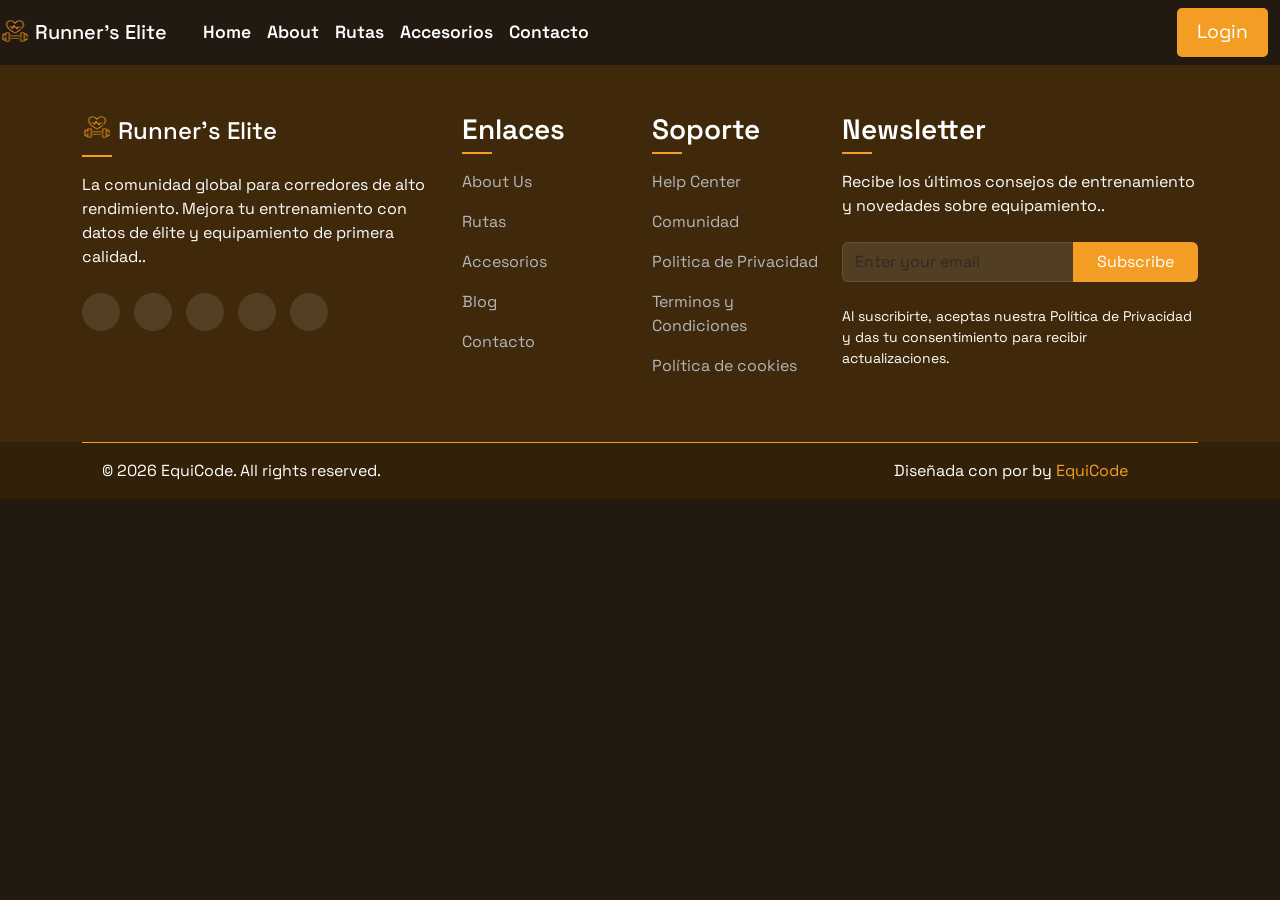
<file: about.html>
<!DOCTYPE html>
<html lang="en">
<head>
    <meta charset="UTF-8">
    <meta name="viewport" content="width=device-width, initial-scale=1.0">
        <link href="https://cdn.jsdelivr.net/npm/bootstrap@5.3.8/dist/css/bootstrap.min.css" rel="stylesheet"
        integrity="sha384-sRIl4kxILFvY47J16cr9ZwB07vP4J8+LH7qKQnuqkuIAvNWLzeN8tE5YBujZqJLB" crossorigin="anonymous">

    <link
        href="https://fonts.googleapis.com/css2?family=Orbitron:wght@400..900&family=Space+Grotesk:wght@300..700&display=swap"
        rel="stylesheet">

    <link rel="stylesheet" href="./css/styles.css">
    <title>About Us</title>
</head>
<body>
    
    </header id="header">



    <nav class="navbar navbar-expand-lg bg-body-tertiary">

        <div class="container-fluid-logo">
            <a class="navbar-brand" href="#">
                <img src="./asset/img/aptitud-fisica.png" alt="Logo" width="30" height="24"
                    class="d-inline-block align-text-top">
                <span class="title-span">Runner's Elite</span>
            </a>
        </div>


        <div class="container-fluid">
            <div class="collapse navbar-collapse" id="navbarSupportedContent">
                <ul class="navbar-nav me-auto mb-2 mb-lg-0">
                    <li class="nav-item">
                        <a class="nav-link" href="#">Home</a>
                    </li>
                    <li class="nav-item">
                        <a class="nav-link" href="#">About</a>
                    </li>
                    <li class="nav-item">
                        <a class="nav-link" href="#">Rutas</a>
                    </li>
                    <li class="nav-item">
                        <a class="nav-link" href="#">Accesorios</a>
                    </li>
                    <li class="nav-item">
                        <a class="nav-link" href="#">Contacto</a>
                </ul>
            </div>
            <div class="d-flex" role="button">
                <button class="btn-login" type="button" id="menu-toggle">Login</button>
            </div>
        </div>
    </nav>

    </header>

    <footer class="footer pt-5">
        <div class="container">
            <div class="row g-4">
                <!-- Company Info -->
                <div class="col-lg-4 col-md-6">
                    <div class="tittle-footer">
                        <a class="navbar-brand" href="#">
                            <img src="./asset/img/aptitud-fisica.png" alt="Logo" width="30" height="24"
                                class="d-inline-block align-text-top">
                            <span class="title-span">Runner's Elite</span>
                        </a>
                    </div>

                    <p class="mb-4">La comunidad global para corredores de alto rendimiento. Mejora tu entrenamiento con datos de élite y equipamiento de primera calidad..</p>



                    <div class="social-links mb-4">
                        <a href="#"><i class="fab fa-facebook-f"></i></a>
                        <a href="#"><i class="fab fa-twitter"></i></a>
                        <a href="#"><i class="fab fa-instagram"></i></a>
                        <a href="#"><i class="fab fa-linkedin-in"></i></a>
                        <a href="#"><i class="fab fa-youtube"></i></a>
                    </div>
                </div>

                <!-- Quick Links -->
                <div class="col-lg-2 col-md-6">
                    <h3 class="footer-title">Enlaces</h3>
                    <ul class="footer-links">
                        <li><a href="#">About Us</a></li>
                        <li><a href="#">Rutas</a></li>
                        <li><a href="#">Accesorios</a></li>
                        <li><a href="#">Blog</a></li>
                        <li><a href="#">Contacto</a></li>
                    </ul>
                </div>

                <!-- Support -->
                <div class="col-lg-2 col-md-6">
                    <h3 class="footer-title">Soporte</h3>
                    <ul class="footer-links">
                        <li><a href="#">Help Center</a></li>
                        <li><a href="#">Comunidad</a></li>
                        <li><a href="#">Politica de Privacidad</a></li>
                        <li><a href="#">Terminos y Condiciones</a></li>
                        <li><a href="#">Política de cookies</a></li>
                    </ul>
                </div>

                <!-- Newsletter -->
                <div class="col-lg-4 col-md-6">
                    <h3 class="footer-title">Newsletter</h3>
                    <p class="mb-4">Recibe los últimos consejos de entrenamiento y novedades sobre equipamiento..</p>
                    <form class="mb-4">
                        <div class="input-group">
                            <input type="email" class="form-control newsletter-input" placeholder="Enter your email">
                            <button class="btn btn-subscribe text-white" type="submit">Subscribe</button>
                        </div>
                    </form>
                    <p class="small">Al suscribirte, aceptas nuestra Política de Privacidad y das tu consentimiento para recibir actualizaciones.</p>
                </div>
            </div>
        </div>

        <!-- Footer Bottom -->
        <div class="footer-bottom mt-5">
            <div class="container">
                <div class=" footer-p row py-3">
                    <div class="col-md-6 text-center text-md-start">
                        <p class="mb-0">&copy; 2026 EquiCode. All rights reserved.</p>
                    </div>
                                        <div class="col-md-6 text-center text-md-end">
                        <p class="mb-0">Diseñada con por <i class="{} text-danger"></i> by <a href="#">EquiCode</a></p>
                    </div>

                </div>
            </div>
        </div>
    </footer>

    <script src="https://cdn.jsdelivr.net/npm/bootstrap@5.3.8/dist/js/bootstrap.bundle.min.js"
        integrity="sha384-FKyoEForCGlyvwx9Hj09JcYn3nv7wiPVlz7YYwJrWVcXK/BmnVDxM+D2scQbITxI"
        crossorigin="anonymous"></script>

</body>
</html>
</file>
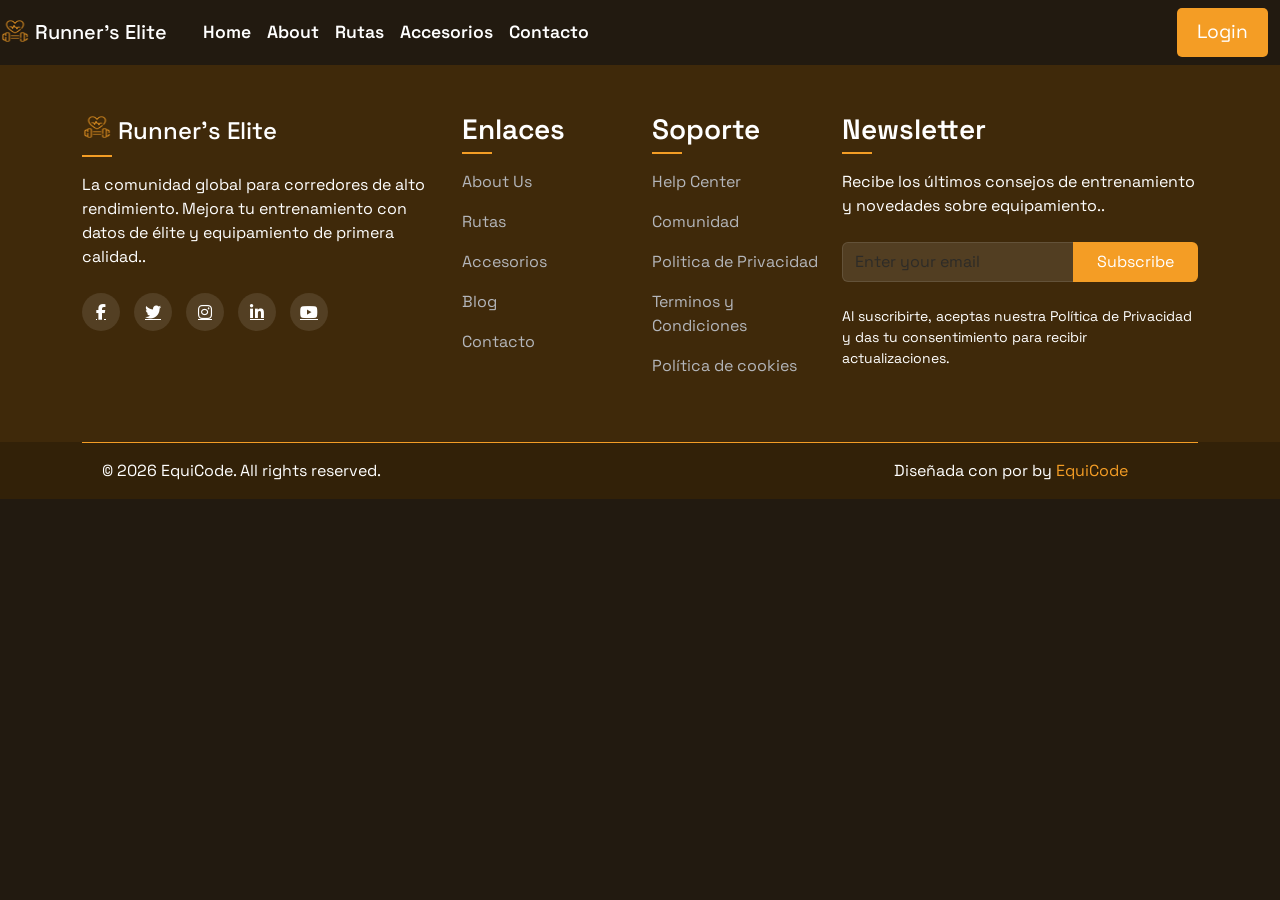
<file: accesorios.html>
<!DOCTYPE html>
<html lang="en">
<head>
    <meta charset="UTF-8">
    <meta name="viewport" content="width=device-width, initial-scale=1.0">

        <link rel="preconnect" href="https://fonts.googleapis.com">
    <link rel="preconnect" href="https://fonts.gstatic.com" crossorigin>

    <!--Libreria Booststrap  -->


    <link href="https://cdn.jsdelivr.net/npm/bootstrap@5.3.8/dist/css/bootstrap.min.css" rel="stylesheet"
        integrity="sha384-sRIl4kxILFvY47J16cr9ZwB07vP4J8+LH7qKQnuqkuIAvNWLzeN8tE5YBujZqJLB" crossorigin="anonymous">

    <!-- Google Font -->

    <link
        href="https://fonts.googleapis.com/css2?family=Orbitron:wght@400..900&family=Space+Grotesk:wght@300..700&display=swap"
        rel="stylesheet">

    <link rel="stylesheet" href="./css/styles.css">

    <!--Iconos Font awesome  -->

    <link rel="stylesheet" href="https://cdnjs.cloudflare.com/ajax/libs/font-awesome/6.7.2/css/all.min.css"
        integrity="sha512-Evv84Mr4kqVGRNSgIGL/F/aIDqQb7xQ2vcrdIwxfjThSH8CSR7PBEakCr51Ck+w+/U6swU2Im1vVX0SVk9ABhg=="
        crossorigin="anonymous" referrerpolicy="no-referrer" />



    <title>Document</title>
</head>
<body>
        </header id="header">



    <nav class="navbar navbar-expand-lg bg-body-tertiary">
        <div class="container-fluid-logo">
            <a class="navbar-brand" href="#">
                <img src="./asset/img/aptitud-fisica.png" alt="Logo" width="30" height="24"
                    class="d-inline-block align-text-top">
                <span class="title-span">Runner's Elite</span>
            </a>
        </div>


        <div class="container-fluid">
            <div class="collapse navbar-collapse" id="navbarSupportedContent">
                <ul class="navbar-nav me-auto mb-2 mb-lg-0">
                    <li class="nav-item">
                        <a class="nav-link" href="#">Home</a>
                    </li>
                    <li class="nav-item">
                        <a class="nav-link" href="#">About</a>
                    </li>
                    <li class="nav-item">
                        <a class="nav-link" href="#">Rutas</a>
                    </li>
                    <li class="nav-item">
                        <a class="nav-link" href="#">Accesorios</a>
                    </li>
                    <li class="nav-item">
                        <a class="nav-link" href="#">Contacto</a>
                </ul>
            </div>
            <div class="d-flex" role="button">
                <button class="btn-login" type="button" id="menu-toggle">Login</button>
            </div>
        </div>
    </nav>

    </header>




    <footer class="footer pt-5">
        <div class="container">
            <div class="row g-4">
                <!-- Company Info -->
                <div class="col-lg-4 col-md-6">
                    <div class="tittle-footer">
                        <a class="navbar-brand" href="#">
                            <img src="./asset/img/aptitud-fisica.png" alt="Logo" width="30" height="24"
                                class="d-inline-block align-text-top">
                            <span class="title-span">Runner's Elite</span>
                        </a>
                    </div>

                    <p class="mb-4">La comunidad global para corredores de alto rendimiento. Mejora tu entrenamiento con datos de élite y equipamiento de primera calidad..</p>
                    <div class="social-links mb-4">
                        <a href="#"><i class="fab fa-facebook-f"></i></a>
                        <a href="#"><i class="fab fa-twitter"></i></a>
                        <a href="#"><i class="fab fa-instagram"></i></a>
                        <a href="#"><i class="fab fa-linkedin-in"></i></a>
                        <a href="#"><i class="fab fa-youtube"></i></a>
                    </div>
                </div>

                <!-- Quick Links -->
                <div class="col-lg-2 col-md-6">
                    <h3 class="footer-title">Enlaces</h3>
                    <ul class="footer-links">
                        <li><a href="#">About Us</a></li>
                        <li><a href="#">Rutas</a></li>
                        <li><a href="#">Accesorios</a></li>
                        <li><a href="#">Blog</a></li>
                        <li><a href="#">Contacto</a></li>
                    </ul>
                </div>

                <!-- Support -->
                <div class="col-lg-2 col-md-6">
                    <h3 class="footer-title">Soporte</h3>
                    <ul class="footer-links">
                        <li><a href="#">Help Center</a></li>
                        <li><a href="#">Comunidad</a></li>
                        <li><a href="#">Politica de Privacidad</a></li>
                        <li><a href="#">Terminos y Condiciones</a></li>
                        <li><a href="#">Política de cookies</a></li>
                    </ul>
                </div>

                <!-- Newsletter -->
                <div class="col-lg-4 col-md-6">
                    <h3 class="footer-title">Newsletter</h3>
                    <p class="mb-4">Recibe los últimos consejos de entrenamiento y novedades sobre equipamiento..</p>
                    <form class="mb-4">
                        <div class="input-group">
                            <input type="email" class="form-control newsletter-input" placeholder="Enter your email">
                            <button class="btn btn-subscribe text-white" type="submit">Subscribe</button>
                        </div>
                    </form>
                    <p class="small">Al suscribirte, aceptas nuestra Política de Privacidad y das tu consentimiento para recibir actualizaciones.</p>
                </div>
            </div>
        </div>

        <!-- Footer Bottom -->
        <div class="footer-bottom mt-5">
            <div class="container">
                <div class=" footer-p row py-3">
                    <div class="col-md-6 text-center text-md-start">
                        <p class="mb-0">&copy; 2026 EquiCode. All rights reserved.</p>
                    </div>
                                        <div class="col-md-6 text-center text-md-end">
                        <p class="mb-0">Diseñada con por <i class="{} text-danger"></i> by <a href="#">EquiCode</a></p>
                    </div>

                </div>
            </div>
        </div>
    </footer>

</body>
</html>
</file>
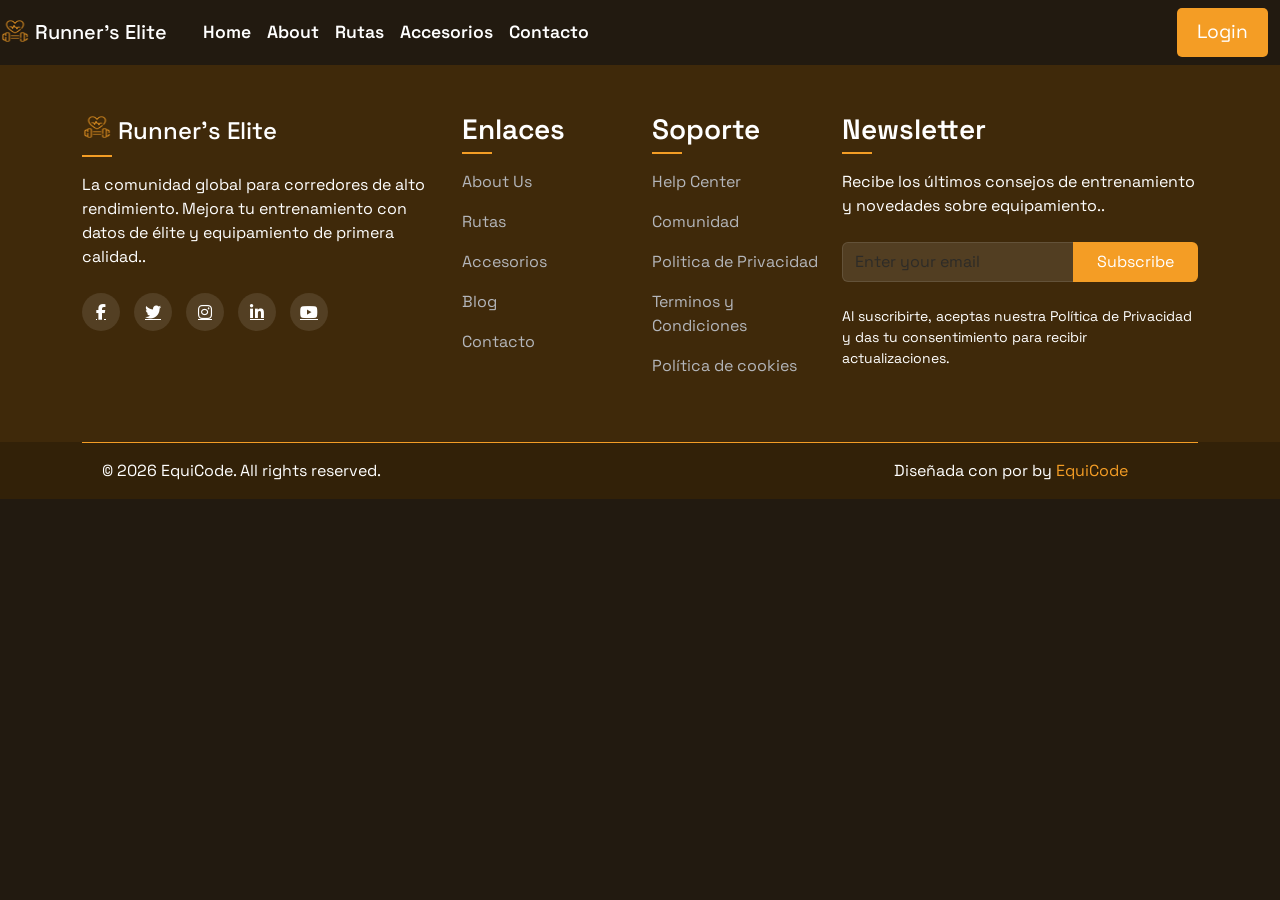
<file: Contacto.html>
<!DOCTYPE html>
<html lang="en">
<head>
    <meta charset="UTF-8">
    <meta name="viewport" content="width=device-width, initial-scale=1.0">
        <link rel="preconnect" href="https://fonts.googleapis.com">
    <link rel="preconnect" href="https://fonts.gstatic.com" crossorigin>

    <!--Libreria Booststrap  -->


    <link href="https://cdn.jsdelivr.net/npm/bootstrap@5.3.8/dist/css/bootstrap.min.css" rel="stylesheet"
        integrity="sha384-sRIl4kxILFvY47J16cr9ZwB07vP4J8+LH7qKQnuqkuIAvNWLzeN8tE5YBujZqJLB" crossorigin="anonymous">

    <!-- Google Font -->

    <link
        href="https://fonts.googleapis.com/css2?family=Orbitron:wght@400..900&family=Space+Grotesk:wght@300..700&display=swap"
        rel="stylesheet">

    <link rel="stylesheet" href="./css/styles.css">

    <!--Iconos Font awesome  -->

    <link rel="stylesheet" href="https://cdnjs.cloudflare.com/ajax/libs/font-awesome/6.7.2/css/all.min.css"
        integrity="sha512-Evv84Mr4kqVGRNSgIGL/F/aIDqQb7xQ2vcrdIwxfjThSH8CSR7PBEakCr51Ck+w+/U6swU2Im1vVX0SVk9ABhg=="
        crossorigin="anonymous" referrerpolicy="no-referrer" />



    <title>Document</title>
</head>
<body>
        </header id="header">



    <nav class="navbar navbar-expand-lg bg-body-tertiary">

        <div class="container-fluid-logo">
            <a class="navbar-brand" href="#">
                <img src="./asset/img/aptitud-fisica.png" alt="Logo" width="30" height="24"
                    class="d-inline-block align-text-top">
                <span class="title-span">Runner's Elite</span>
            </a>
        </div>


        <div class="container-fluid">
            <div class="collapse navbar-collapse" id="navbarSupportedContent">
                <ul class="navbar-nav me-auto mb-2 mb-lg-0">
                    <li class="nav-item">
                        <a class="nav-link" href="#">Home</a>
                    </li>
                    <li class="nav-item">
                        <a class="nav-link" href="#">About</a>
                    </li>
                    <li class="nav-item">
                        <a class="nav-link" href="#">Rutas</a>
                    </li>
                    <li class="nav-item">
                        <a class="nav-link" href="#">Accesorios</a>
                    </li>
                    <li class="nav-item">
                        <a class="nav-link" href="#">Contacto</a>
                </ul>
            </div>
            <div class="d-flex" role="button">
                <button class="btn-login" type="button" id="menu-toggle">Login</button>
            </div>
        </div>
    </nav>

    </header>




    <footer class="footer pt-5">
        <div class="container">
            <div class="row g-4">
                <!-- Company Info -->
                <div class="col-lg-4 col-md-6">
                    <div class="tittle-footer">
                        <a class="navbar-brand" href="#">
                            <img src="./asset/img/aptitud-fisica.png" alt="Logo" width="30" height="24"
                                class="d-inline-block align-text-top">
                            <span class="title-span">Runner's Elite</span>
                        </a>
                    </div>

                    <p class="mb-4">La comunidad global para corredores de alto rendimiento. Mejora tu entrenamiento con datos de élite y equipamiento de primera calidad..</p>



                    <div class="social-links mb-4">
                        <a href="#"><i class="fab fa-facebook-f"></i></a>
                        <a href="#"><i class="fab fa-twitter"></i></a>
                        <a href="#"><i class="fab fa-instagram"></i></a>
                        <a href="#"><i class="fab fa-linkedin-in"></i></a>
                        <a href="#"><i class="fab fa-youtube"></i></a>
                    </div>
                </div>

                <!-- Quick Links -->
                <div class="col-lg-2 col-md-6">
                    <h3 class="footer-title">Enlaces</h3>
                    <ul class="footer-links">
                        <li><a href="#">About Us</a></li>
                        <li><a href="#">Rutas</a></li>
                        <li><a href="#">Accesorios</a></li>
                        <li><a href="#">Blog</a></li>
                        <li><a href="#">Contacto</a></li>
                    </ul>
                </div>

                <!-- Support -->
                <div class="col-lg-2 col-md-6">
                    <h3 class="footer-title">Soporte</h3>
                    <ul class="footer-links">
                        <li><a href="#">Help Center</a></li>
                        <li><a href="#">Comunidad</a></li>
                        <li><a href="#">Politica de Privacidad</a></li>
                        <li><a href="#">Terminos y Condiciones</a></li>
                        <li><a href="#">Política de cookies</a></li>
                    </ul>
                </div>

                <!-- Newsletter -->
                <div class="col-lg-4 col-md-6">
                    <h3 class="footer-title">Newsletter</h3>
                    <p class="mb-4">Recibe los últimos consejos de entrenamiento y novedades sobre equipamiento..</p>
                    <form class="mb-4">
                        <div class="input-group">
                            <input type="email" class="form-control newsletter-input" placeholder="Enter your email">
                            <button class="btn btn-subscribe text-white" type="submit">Subscribe</button>
                        </div>
                    </form>
                    <p class="small">Al suscribirte, aceptas nuestra Política de Privacidad y das tu consentimiento para recibir actualizaciones.</p>
                </div>
            </div>
        </div>

        <!-- Footer Bottom -->
        <div class="footer-bottom mt-5">
            <div class="container">
                <div class=" footer-p row py-3">
                    <div class="col-md-6 text-center text-md-start">
                        <p class="mb-0">&copy; 2026 EquiCode. All rights reserved.</p>
                    </div>
                                        <div class="col-md-6 text-center text-md-end">
                        <p class="mb-0">Diseñada con por <i class="{} text-danger"></i> by <a href="#">EquiCode</a></p>
                    </div>

                </div>
            </div>
        </div>
    </footer>


</body>
</html>
</file>
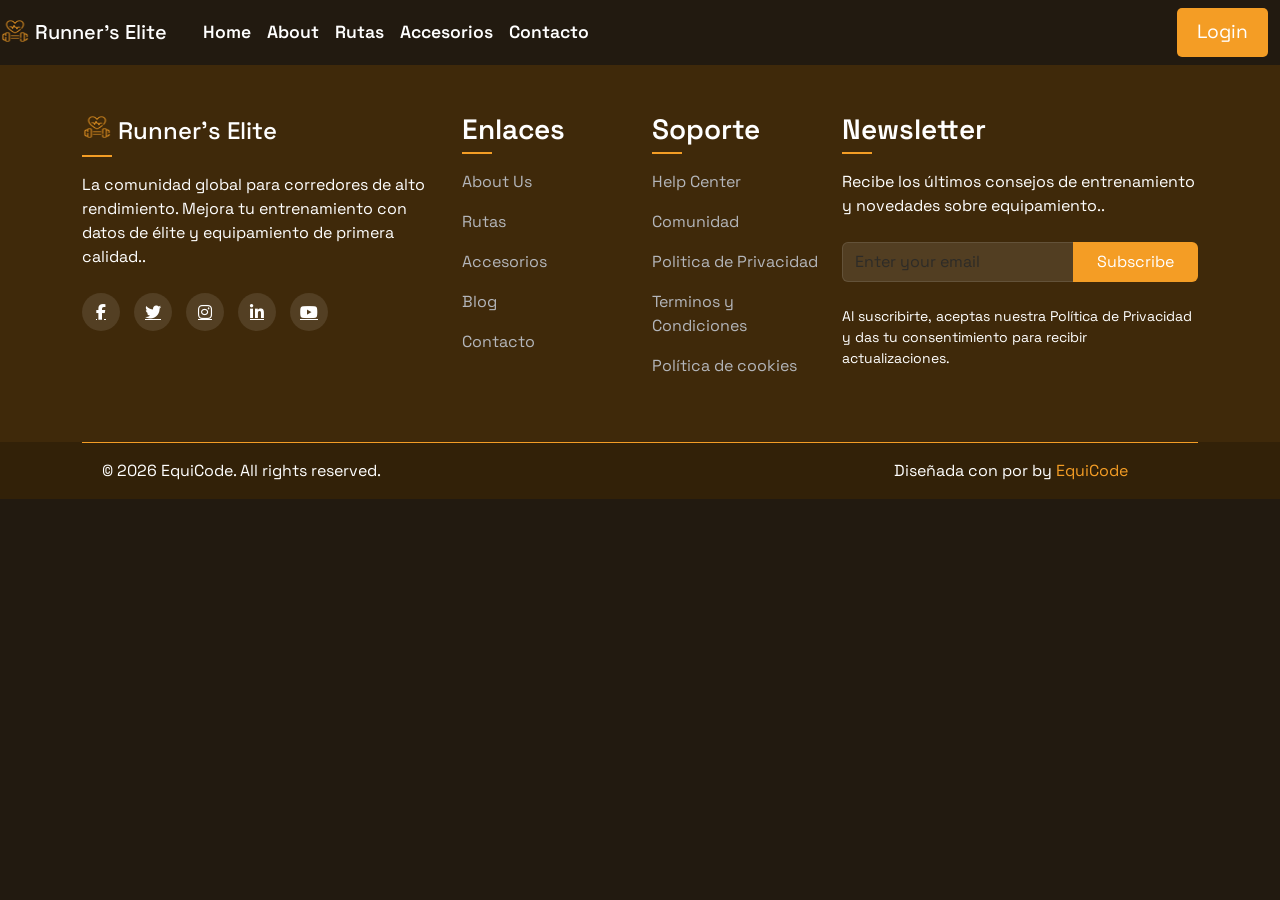
<file: Rutas.html>
<!DOCTYPE html>
<html lang="en">
<head>
    <meta charset="UTF-8">
    <meta name="viewport" content="width=device-width, initial-scale=1.0">

        <link rel="preconnect" href="https://fonts.googleapis.com">
    <link rel="preconnect" href="https://fonts.gstatic.com" crossorigin>

    <!--Libreria Booststrap  -->


    <link href="https://cdn.jsdelivr.net/npm/bootstrap@5.3.8/dist/css/bootstrap.min.css" rel="stylesheet"
        integrity="sha384-sRIl4kxILFvY47J16cr9ZwB07vP4J8+LH7qKQnuqkuIAvNWLzeN8tE5YBujZqJLB" crossorigin="anonymous">

    <!-- Google Font -->

    <link
        href="https://fonts.googleapis.com/css2?family=Orbitron:wght@400..900&family=Space+Grotesk:wght@300..700&display=swap"
        rel="stylesheet">

    <link rel="stylesheet" href="./css/styles.css">

    <!--Iconos Font awesome  -->

    <link rel="stylesheet" href="https://cdnjs.cloudflare.com/ajax/libs/font-awesome/6.7.2/css/all.min.css"
        integrity="sha512-Evv84Mr4kqVGRNSgIGL/F/aIDqQb7xQ2vcrdIwxfjThSH8CSR7PBEakCr51Ck+w+/U6swU2Im1vVX0SVk9ABhg=="
        crossorigin="anonymous" referrerpolicy="no-referrer" />

    <title>Document</title>
</head>
<body>

        </header id="header">



    <nav class="navbar navbar-expand-lg bg-body-tertiary">

        <div class="container-fluid-logo">
            <a class="navbar-brand" href="#">
                <img src="./asset/img/aptitud-fisica.png" alt="Logo" width="30" height="24"
                    class="d-inline-block align-text-top">
                <span class="title-span">Runner's Elite</span>
            </a>
        </div>


        <div class="container-fluid">
            <div class="collapse navbar-collapse" id="navbarSupportedContent">
                <ul class="navbar-nav me-auto mb-2 mb-lg-0">
                    <li class="nav-item">
                        <a class="nav-link" href="#">Home</a>
                    </li>
                    <li class="nav-item">
                        <a class="nav-link" href="#">About</a>
                    </li>
                    <li class="nav-item">
                        <a class="nav-link" href="#">Rutas</a>
                    </li>
                    <li class="nav-item">
                        <a class="nav-link" href="#">Accesorios</a>
                    </li>
                    <li class="nav-item">
                        <a class="nav-link" href="#">Contacto</a>
                </ul>
            </div>
            <div class="d-flex" role="button">
                <button class="btn-login" type="button" id="menu-toggle">Login</button>
            </div>
        </div>
    </nav>

    </header>




        <footer class="footer pt-5">
        <div class="container">
            <div class="row g-4">
                <!-- Company Info -->
                <div class="col-lg-4 col-md-6">
                    <div class="tittle-footer">
                        <a class="navbar-brand" href="#">
                            <img src="./asset/img/aptitud-fisica.png" alt="Logo" width="30" height="24"
                                class="d-inline-block align-text-top">
                            <span class="title-span">Runner's Elite</span>
                        </a>
                    </div>

                    <p class="mb-4">La comunidad global para corredores de alto rendimiento. Mejora tu entrenamiento con datos de élite y equipamiento de primera calidad..</p>



                    <div class="social-links mb-4">
                        <a href="#"><i class="fab fa-facebook-f"></i></a>
                        <a href="#"><i class="fab fa-twitter"></i></a>
                        <a href="#"><i class="fab fa-instagram"></i></a>
                        <a href="#"><i class="fab fa-linkedin-in"></i></a>
                        <a href="#"><i class="fab fa-youtube"></i></a>
                    </div>
                </div>

                <!-- Quick Links -->
                <div class="col-lg-2 col-md-6">
                    <h3 class="footer-title">Enlaces</h3>
                    <ul class="footer-links">
                        <li><a href="#">About Us</a></li>
                        <li><a href="#">Rutas</a></li>
                        <li><a href="#">Accesorios</a></li>
                        <li><a href="#">Blog</a></li>
                        <li><a href="#">Contacto</a></li>
                    </ul>
                </div>

                <!-- Support -->
                <div class="col-lg-2 col-md-6">
                    <h3 class="footer-title">Soporte</h3>
                    <ul class="footer-links">
                        <li><a href="#">Help Center</a></li>
                        <li><a href="#">Comunidad</a></li>
                        <li><a href="#">Politica de Privacidad</a></li>
                        <li><a href="#">Terminos y Condiciones</a></li>
                        <li><a href="#">Política de cookies</a></li>
                    </ul>
                </div>

                <!-- Newsletter -->
                <div class="col-lg-4 col-md-6">
                    <h3 class="footer-title">Newsletter</h3>
                    <p class="mb-4">Recibe los últimos consejos de entrenamiento y novedades sobre equipamiento..</p>
                    <form class="mb-4">
                        <div class="input-group">
                            <input type="email" class="form-control newsletter-input" placeholder="Enter your email">
                            <button class="btn btn-subscribe text-white" type="submit">Subscribe</button>
                        </div>
                    </form>
                    <p class="small">Al suscribirte, aceptas nuestra Política de Privacidad y das tu consentimiento para recibir actualizaciones.</p>
                </div>
            </div>
        </div>

        <!-- Footer Bottom -->
        <div class="footer-bottom mt-5">
            <div class="container">
                <div class=" footer-p row py-3">
                    <div class="col-md-6 text-center text-md-start">
                        <p class="mb-0">&copy; 2026 EquiCode. All rights reserved.</p>
                    </div>
                                        <div class="col-md-6 text-center text-md-end">
                        <p class="mb-0">Diseñada con por <i class="{} text-danger"></i> by <a href="#">EquiCode</a></p>
                    </div>

                </div>
            </div>
        </div>
    </footer>
    
</body>
</html>
</file>
<file: css/styles.css>
* {
    margin: 0;
    padding: 0;
    box-sizing: border-box;
    font-family: "Space Grotesk", sans-serif;
}


/* Colores: El protagonista es un Naranja vibrante (#f49d25) para acciones y destaques, sobre un fondo Negro/Marrón muy oscuro para un look premium y deportivo.

Tipografía: Estoy utilizando Space Grotesk, una fuente moderna y geométrica que le da ese toque tecnológico y de alto rendimiento. */


body {
    width: auto;
    place-items: center;
    margin: 0;
    overflow-x: hidden;
    /* line-height: inherit; */

    background-color: rgb(34 26 16 / var(--tw-bg-opacity, 1));
    border-radius: 20%;
    color: white;
}


/* Header Styles */

.bg-body-tertiary {
    --bs-bg-opacity: #24190c;

}

.container-fluid-logo {
    display: flex;
    flex-direction: column;
    justify-content: space-between;
}


.navbar-brand {
    color: #e07b1f;

}

.navbar-brand:hover {
    color: #f49d25;
}

.nav-link {
    color: white;
    font-size: 1.1em;
    transition: color 0.3s ease;
    font-weight: 600;
    align-items: center;
}

.nav-link:hover {
    color: #e07b1f;
}

.btn-login {
    gap: 20%;
    min-width: 90px;
    background-color: #f49d25;
    color: white;
    border: none;
    padding: 10px 20px;
    font-size: 1.2em;
    cursor: pointer;
    border-radius: 5px;
    transition: background-color 0.3s ease;
}

.title-span {
    color: white;
    font-weight: 500;
}

/* Main Content Styles */

/* Prestacion */

.presentation {
    display: flex;
    justify-content: center;
    align-items: center;
    width: 100%;
    gap: 10px;
    padding: 30px 10px;
    border-top: 1px solid #f49d25;
    padding-top: 3rem;
    padding-bottom: 3rem;
}

.spantext1 {
    display: inline-block;
    background-color: #3f290a;
    /* border: 2px solid #f49d25; */
    border-radius: 5px;
    font-size: 1em;
    color: #f49d25;
    font-weight: 700;
    text-transform: uppercase;
    letter-spacing: 1px;
}

.spantext2 {

    font-size: 1em;
    color: #f49d25;
}

.container {
    display: flex;
    justify-content: center;
    align-items: center;

    /* flex-direction: column;
    align-items: center;
    justify-content: center;
    gap: 20px;
    padding: 40px 20px; */
}

.text-container {
    max-width: 500px;
    margin-right: 50px;
    align-self: center;
}

.img-container {
    width: 320px;
    object-fit: cover;
    margin-left: 50px;
    border-radius: 10px;
}

.img-pres {
    border-radius: 20px;
}

.btn-comenzar {
    gap: 20%;
    min-width: 180px;
    background-color: #f49d25;
    color: black;
    border: none;
    padding: 10px 20px;
    font-size: 1.2em;
    cursor: pointer;
    border-radius: 5px;
    transition: background-color 0.3s ease;
}

.btn-comenzar:hover {
    background-color: #e07b1f;
}

.btn-explorar {
    gap: 20%;
    min-width: 180px;
    align-items: center;
    justify-content: center;
    background-color: transparent;
    color: white;
    border: 2px solid #f49d25;
    padding: 10px 20px;
    font-size: 1.2em;
    cursor: pointer;
    border-radius: 5px;
    transition: background-color 0.3s ease, color 0.3s ease;
}

.btn-explorar:hover {
    background-color: #f49d25;
    color: white;
}

.active-runner {
    background-color: floralwhite;
    width: 100%;
    height: 200px;
    border-radius: 10px;
}

/* Comunidad */

#community {
    display: flex;
    flex-direction: column;
    background-color: #3f290a;
    white-space: nowrap;
    align-items: center;
    justify-content: center;
    gap: 50px;
    padding: 40px 20px;
    margin-top: 50px;
    width: 100%;
    height: 20vh;
}

.comunity-container {
    display: flex;
    justify-content: center;
    align-items: center;
    padding: 30px 10px;
}

.text-center {
    display: inline-block;
    max-width: 500px;
    margin-right: 50px;
    align-self: center;
}

.text-center-p {
    font-size: 2.5rem;
    margin-bottom: 0.5rem;
    font-weight: 700;
    color: #f49d25;
}

.text-info-p {
    font-size: 1.1rem;
    margin-bottom: 2rem;
    color: white;
    transform-style: flat;
}



/* Rutas Destacadas */

#routes {
    display: flex;
    flex-direction: column;
    /* align-items: center;
    justify-content: center; */
    gap: 20px;
    padding: 40px 20px;
    width: 100%;
}

.rutas {
    display: flex;
    flex-direction: column;
    margin-top: auto;
    gap: 20px;
}

.card-container {
    display: flex;
    justify-content: center;
    align-items: center;
    gap: 20px;
}

.card {
    max-width: 400px;
    height: auto;
    background-color: #171109;
    /* La card se adapta a la altura de la imagen */
    border: 1px solid #f7b65c;
    overflow: hidden;
    /* Oculta partes de imagen fuera de bordes redondeados */
}

.card:hover {
    transform: translateY(-5px);
    box-shadow: 0 4px 20px rgba(0, 0, 0, 0.2);
    border: 1px solid #f49d25;
}

.card-img-top {
    width: 100%;
    height: 200px;
    object-fit: cover;
}

.card-body {
    height: 200px;
    padding: 15px;
}

.card-title {
    color: white;
}

.card-text {
    color: rgb(100 116 139 / var(--tw-text-opacity, 1));
}

/* Accesorios */

#accesorios {
    display: flex;
    background-color: #3f290a;
    flex-direction: column;
    align-items: center;
    justify-content: center;
    gap: 20px;
    padding-top: 4rem;
    padding-bottom: 4rem;
    margin-top: 50px;
    width: 100%;
}

.produts{
    align-items: center;
    font-family: "Space Grotesk", sans-serif;
}



/* Contact Section */


.contacto {
    max-width: 800px;
    margin-top: 50px;
    margin: 4rem auto;
    text-align: center;
    padding: 40px 20px;
    color: white;
    gap: 20px;
}

.contacto h2 {
    font-size: 2.5rem;
    margin-bottom: 0.5rem;
    font-weight: 700;
    color: white;
}

.contacto p {
    font-size: 1.1rem;
    margin-bottom: 2rem;
    color: #555;
}

.contact-form {
    display: flex;
    flex-direction: column;
    gap: 1.5rem;
}

.form-row {
    display: flex;
    gap: 1.5rem;
    flex-wrap: wrap;
}

.form-group {
    flex: 1;
    display: flex;
    flex-direction: column;
    text-align: left;
    color: white;
}

.form-group label {
    font-size: 0.9rem;
    margin-bottom: 0.3rem;
    color: white;
}

.form-group input,
.form-group textarea {
    border: none;
    border-bottom: 2px solid #ccc;
    padding: 0.5rem 0;
    font-size: 1rem;
    background: transparent;
    outline: none;
    transition: border-color 0.3s;
    color: white;
}

.form-group input:focus,
.form-group textarea:focus {
    border-bottom-color: #4b2deb;
}

textarea {
    min-height: 120px;
    resize: vertical;
    color: white;
}

.full-width {
    flex: 100%;
}

.btn-shoot {
    display: inline-block;
    text-align: center;
    background-color: #f49d25;
    color: white;
    font-size: 1.1rem;
    font-weight: 600;
    padding: 0.9rem 2rem;
    border-radius: 8px;
    text-decoration: none;
    transition: transform 0.2s ease, opacity 0.2s ease;
}

.btn-shoot:hover {
    background-color: #f49d25;
    color: #fff;
    transform: translateY(-2px);
}



/* Footer Styles */

.footer {
    background-color: #3f290a;
    color: #ffffff;
    width: 100%;
}

.tittle-footer {
    font-size: 1.5rem;
    font-weight: 600;
    margin-bottom: 1.5rem;
    position: relative;
}

.tittle-footer::after {
    content: '';
    position: absolute;
    left: 0;
    bottom: -8px;
    width: 30px;
    height: 2px;
    background: #f49d25 ;
}


.footer-title {
    color: #fff;
    font-weight: 600;
    margin-bottom: 1.5rem;
    position: relative;
}

.footer-title::after {
    content: '';
    position: absolute;
    left: 0;
    bottom: -8px;
    width: 30px;
    height: 2px;
    background: #f49d25 ;
}

.footer-links {
    list-style: none;
    padding: 0;
}

.footer-links li {
    margin-bottom: 1rem;
}

.footer-links a {
    color: #b4b6bb;
    text-decoration: none;
    transition: all 0.3s ease;
}

.footer-links a:hover {
    color: #ffffff;
    padding-left: 5px;
}

.social-links a {
    display: inline-flex;
    align-items: center;
    justify-content: center;
    width: 38px;
    height: 38px;
    border-radius: 50%;
    background: rgba(255, 255, 255, 0.1);
    color: #ffffff;
    margin-right: 10px;
    transition: all 0.3s ease;
}

.social-links a:hover {
    background: #f49d25 ;
    transform: translateY(-3px);
}

.newsletter-input {
    background: rgba(255, 255, 255, 0.1);
    border: 1px solid rgba(255, 255, 255, 0.1);
    color: #ffffff;
}

.newsletter-input:focus {
    background: rgba(255, 255, 255, 0.15);
    background: #f49d25 ;
    color: #ffffff;
    box-shadow: none;
}

.btn-subscribe {
    background: #f49d25 ;
    border: none;
    padding: 0.5rem 1.5rem;
    transition: all 0.3s ease;
}

.btn-subscribe:hover {
    background: #f49d25 ;
    transform: translateY(-2px);
}


.footer-bottom {
    background: rgba(0, 0, 0, 0.2);
    width: 100%;
    align-items: center;
}

.footer-bottom a {
    color: #f49d25  ;
    text-decoration: none;
}

.footer-bottom a:hover {
    color: #ffffff;
}

.footer-p{
    width: 100%;
    justify-content: center;
    align-items: center;
    border-top: 1px solid #f49d25;
    
}
</file>
